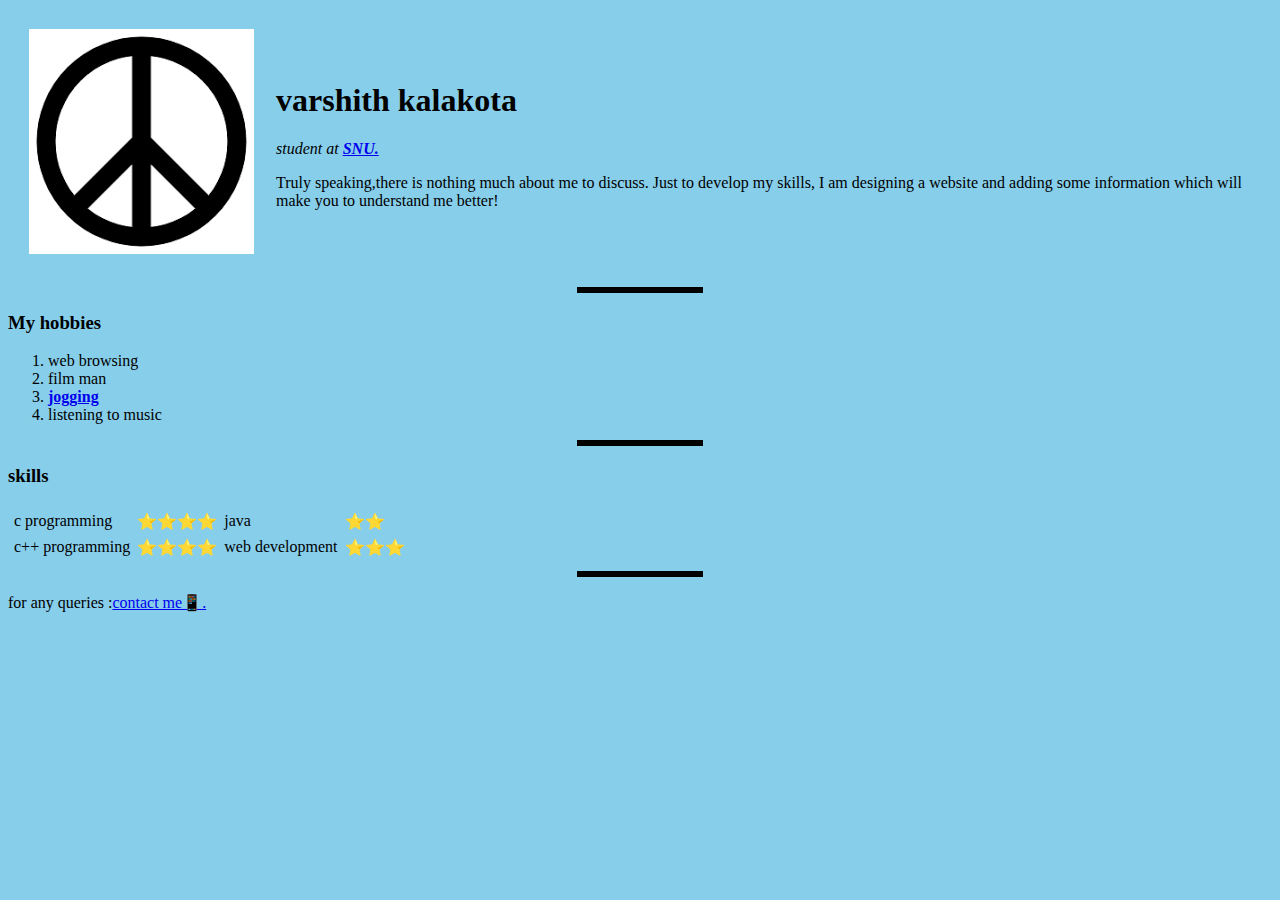
<file: index.html>
<!DOCTYPE html>
<html lang="en">
  <head>
    <meta charset="utf-8">
    <title>Example</title>
    <link rel="stylesheet" href="style.css">
  </head>
  <body>
    <table cellspacing=20>
      <tr>
        <td><img src="[data-uri]" alt="nice"></td>
        <td><h1>varshith kalakota</h1>
    <p><em>student at <strong><a href="https://www.sreenidhi.edu.in/">SNU.</a></strong></em></p>
    <p>Truly speaking,there is nothing much about me to discuss. Just to develop my skills, I am designing
      a website and adding some information which will make you to understand me better! </p></td>
      </tr>
    </table>
  <hr color='black' size='3'>
  <h3><b>My hobbies</b></h3>
  <ol>
    <li>web browsing</li>
    <li>film man</li>
    <li><strong><a href=https://en.wikipedia.org/wiki/Jogging>jogging</a></strong></li>
    <li>listening to music</li>
  </ol>
<hr color='black' size=3>
<h3>skills</h3>
<table cellspacing=5>
  <tr>
    <td>c programming</td>
    <td>⭐⭐⭐⭐</td>
    <td>java</td>
    <td>⭐⭐</td>
  </tr>
  <tr>
    <td>c++ programming</td>
    <td>⭐⭐⭐⭐</td>
    <td>web development</td>
    <td>⭐⭐⭐</td>
  </tr>
</table>
<hr color=black size=3>
<p>for any queries :<a href="contact.html">contact me📱.</a></p>
  </body>
</html>
</file>
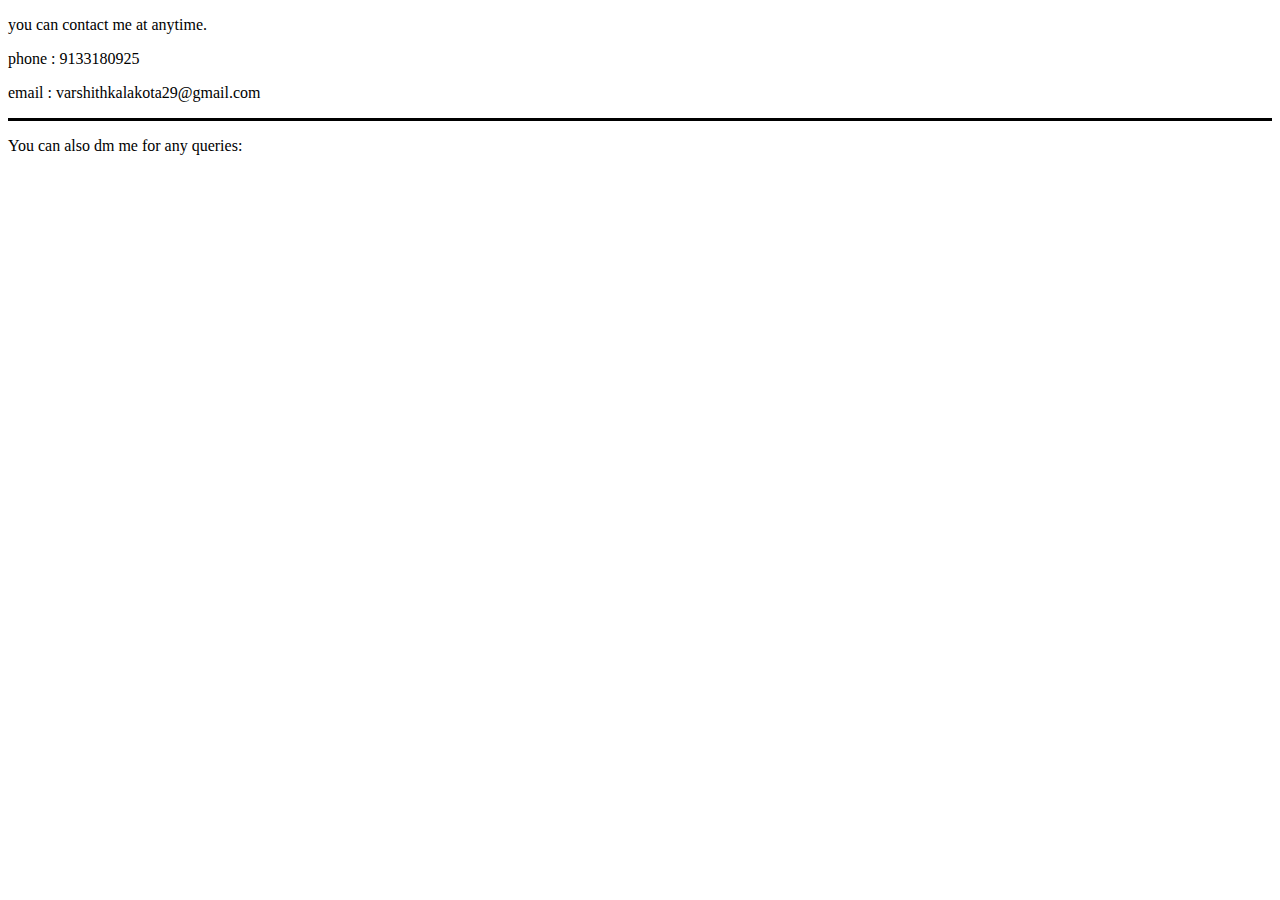
<file: contact.html>
<!DOCTYPE html>
<html lang="en" dir="ltr">
  <head>
    <meta charset="utf-8">
    <title>Myself</title>
  </head>
  <body>
    <p>you can contact me at anytime.</p>
    <p>phone : 9133180925</p>
    <p>email : varshithkalakota29@gmail.com</p>
    <hr color=black size=3>
    <p>You can also dm me for any queries:</p>
    <form class="" action="index.html" method="post">

    </form>
  </body>
</html>
</file>
<file: style.css>
body{
background-color: #87CEEB;

}
hr {
  color: grey;
  border-style: none;
  border-top-style: dotted;
  border-width: 5px;
  width: 10%;


}
</file>
